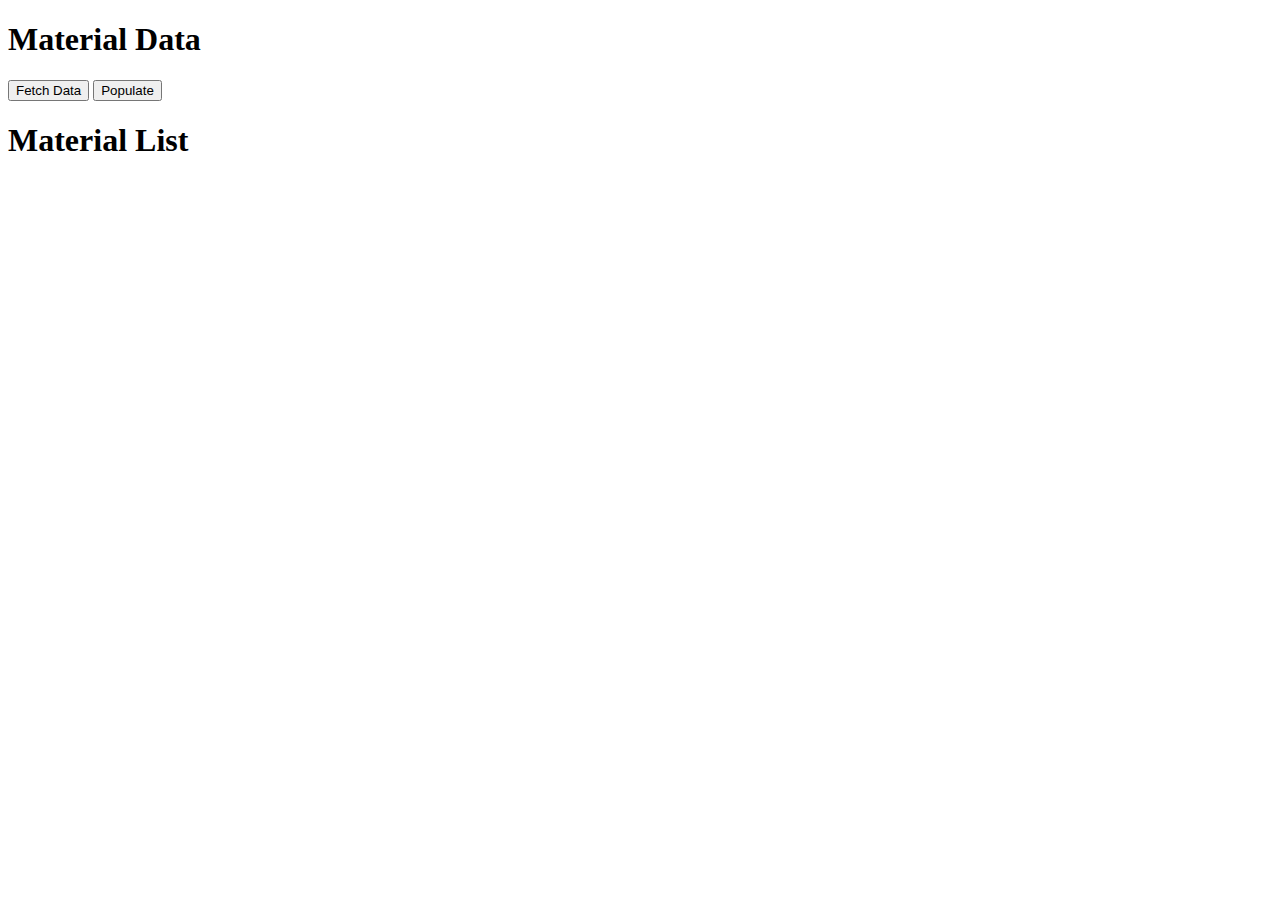
<file: ajax.html>
<!doctype html>
<html lang="en">

<head>
    <!-- Required meta tags -->
    <meta charset="utf-8">
    <meta name="viewport" content="width=device-width, initial-scale=1">

    <!-- Bootstrap CSS -->
    <link href="https://cdn.jsdelivr.net/npm/bootstrap@5.0.1/dist/css/bootstrap.min.css" rel="stylesheet"
        integrity="sha384-+0n0xVW2eSR5OomGNYDnhzAbDsOXxcvSN1TPprVMTNDbiYZCxYbOOl7+AMvyTG2x" crossorigin="anonymous">

    <title>Material and Vendor Details</title>
</head>

<body>
    <h1>Material Data</h1>
    <button type="button"  id="fetchBtn" class="btn btn-primary">Fetch Data</button>
    <button type="button" id="backupBtn" class="btn btn-secondary">Populate</button>

    <div class="container">
        <h1>Material List</h1>
        <ul id="list">

        </ul>

    </div>


    <!-- Optional JavaScript; choose one of the two! -->

    <!-- Option 1: Bootstrap Bundle with Popper -->
    <script src="https://cdn.jsdelivr.net/npm/bootstrap@5.0.1/dist/js/bootstrap.bundle.min.js"
        integrity="sha384-gtEjrD/SeCtmISkJkNUaaKMoLD0//ElJ19smozuHV6z3Iehds+3Ulb9Bn9Plx0x4"
        crossorigin="anonymous"></script>

    <!-- Option 2: Separate Popper and Bootstrap JS -->
    <!--
    <script src="https://cdn.jsdelivr.net/npm/@popperjs/core@2.9.2/dist/umd/popper.min.js" integrity="sha384-IQsoLXl5PILFhosVNubq5LC7Qb9DXgDA9i+tQ8Zj3iwWAwPtgFTxbJ8NT4GN1R8p" crossorigin="anonymous"></script>
    <script src="https://cdn.jsdelivr.net/npm/bootstrap@5.0.1/dist/js/bootstrap.min.js" integrity="sha384-Atwg2Pkwv9vp0ygtn1JAojH0nYbwNJLPhwyoVbhoPwBhjQPR5VtM2+xf0Uwh9KtT" crossorigin="anonymous"></script>
    -->
    <script src="ajax.js"></script>
</body>

</html>
</file>
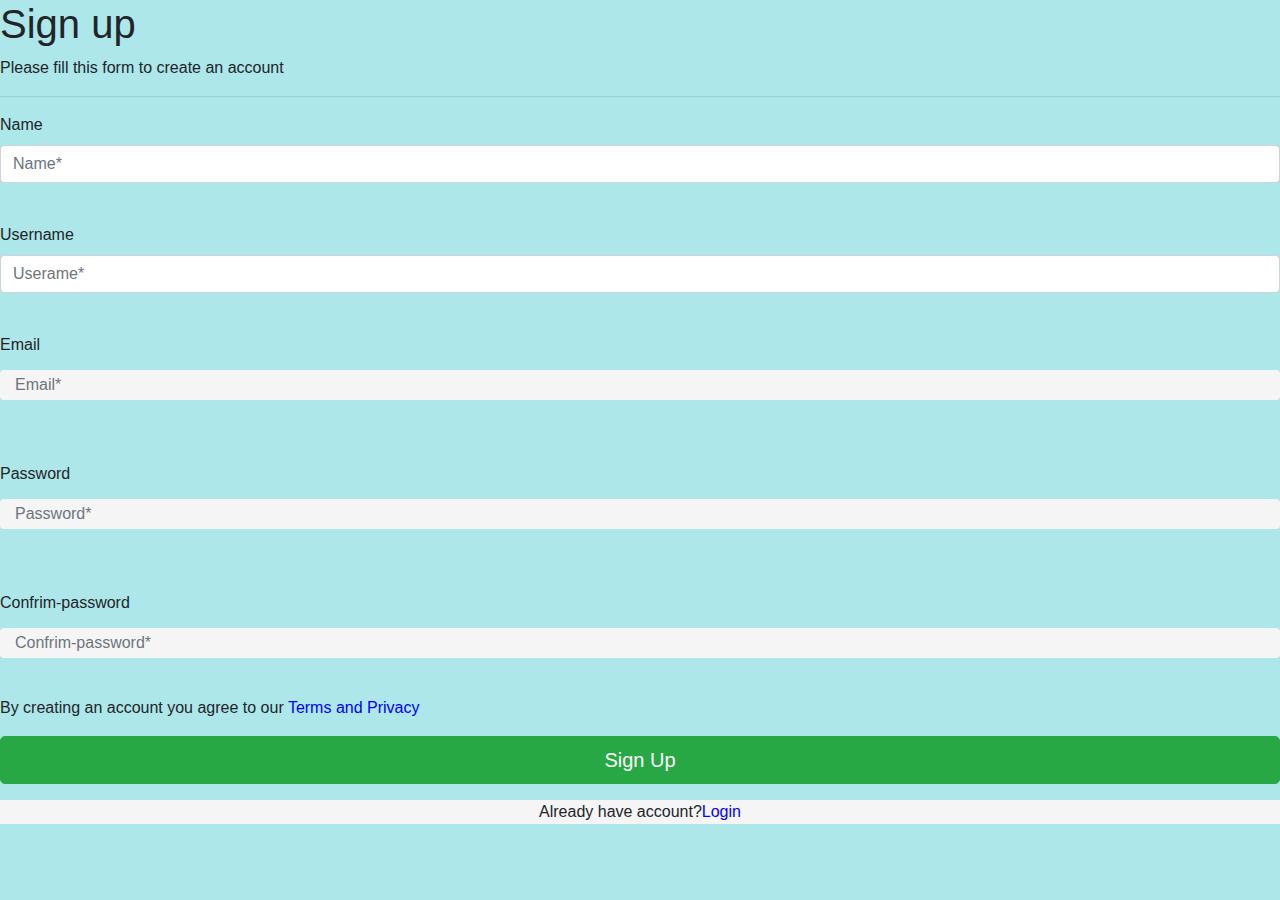
<file: userlogin.html>
<html>
  <head>
    <title>
      Sign up
    </title>

    <!-- Latest compiled and minified CSS -->
<link rel="stylesheet" href="https://maxcdn.bootstrapcdn.com/bootstrap/4.5.2/css/bootstrap.min.css">

<!-- jQuery library -->
<script src="https://ajax.googleapis.com/ajax/libs/jquery/3.5.1/jquery.min.js"></script>

<!-- Popper JS -->
<script src="https://cdnjs.cloudflare.com/ajax/libs/popper.js/1.16.0/umd/popper.min.js"></script>

<!-- Latest compiled JavaScript -->
<script src="https://maxcdn.bootstrapcdn.com/bootstrap/4.5.2/js/bootstrap.min.js"></script>

<link href="https://cdn.jsdelivr.net/npm/bootstrap@5.0.1/dist/css/bootstrap.min.css" rel="stylesheet"
integrity="sha384-+0n0xVW2eSR5OomGNYDnhzAbDsOXxcvSN1TPprVMTNDbiYZCxYbOOl7+AMvyTG2x" crossorigin="anonymous">









    <style>
      body {
        font-family: Arial, Helvetica, sans-serif;
        background-color: rgb(173, 231, 233);
      }
      * {
        box-sizing: border-box;
      }
      .container {
        padding: 16px;
        background-color: white;
      }
      input[type="text"],
      input[type="email"],
      input[type="password"] {
        width: 100%;
        height: 5px;
        padding: 15px;
        margin: 5px 0 22px 0;
        display: inline-block;
        border: none;
        outline: none;
        background: whitesmoke;
      }
      input[type="text"]:focus,
      input[type="email"]:focus,
      input[type="password"]:focus {
        background-color: #ddd;
        outline: none;
      }
      .registerbtn {
        background-color: turquoise;
        color: black;
        padding: 16px 20px;
        margin: 8px;
        cursor: pointer;
        width: 100%;
        opacity: 0.9;
      }
      .registerbtn:hover {
        opacity: 1;
      }
      a {
        color: blue;
      }
      .login{
          background: whitesmoke;
          text-align: center;
      }
    </style>
  </head>
  <body>
    <div class="signup-form">
      <form method="post" id="contactFrom" name="contactFrom">
        <h1>Sign up</h1>
        <p class="hint-text">Please fill this form to create an account</p>
        <hr />
        <label>Name</label>
        <div class="form-group">
          <input type="name"  class="form-control" name="name" placeholder="Name*" required />
        </div>
        <br />
        <label>Username</label>
        <div class="form-group">
          <input type="username"  class="form-control" name="username" placeholder="Userame*" required />
        </div>
        <br />
        <label>Email</label>
        <div class="form-group">
          <input type="email"  class="form-control" name="email" placeholder="Email*" required />
        </div>

        <br />

        <label>Password</label>
        <div class="form-group">
          <input type="password"  class="form-control" name="password" placeholder="Password*" required />
        </div>

        <br />
        <label>Confrim-password</label>
        <div class="form-group">
          <input type="password"  class="form-control" name="confrim-password" placeholder="Confrim-password*" required />
        </div>

        <p>
          By creating an account you agree to our
          <a href="#">Terms and Privacy</a>
        </p>

        <div class="form-group">
          <input type="submit"  class="btn btn-success btn-lg btn-block" value= "Sign Up"  />
        </div>

      
        <div class="login">
        <p>Already have account?<a href="#">Login</a></p>
      </form>
    </div>
</div>
<script>
  jQuery('#contactFrom').on('submit',function(e){
    jQuery.ajax({
      url:'submit.php',
      type:'post',
      data:jQuery('#contactFrom').serialize(),
      success:function(result){
        alert(result);
      }
    })
    e.preventDefault();
    alert('Succesful.. Thank You!');
    e.preventDefault();

  });
</script>




  </body>
</html>
</file>
